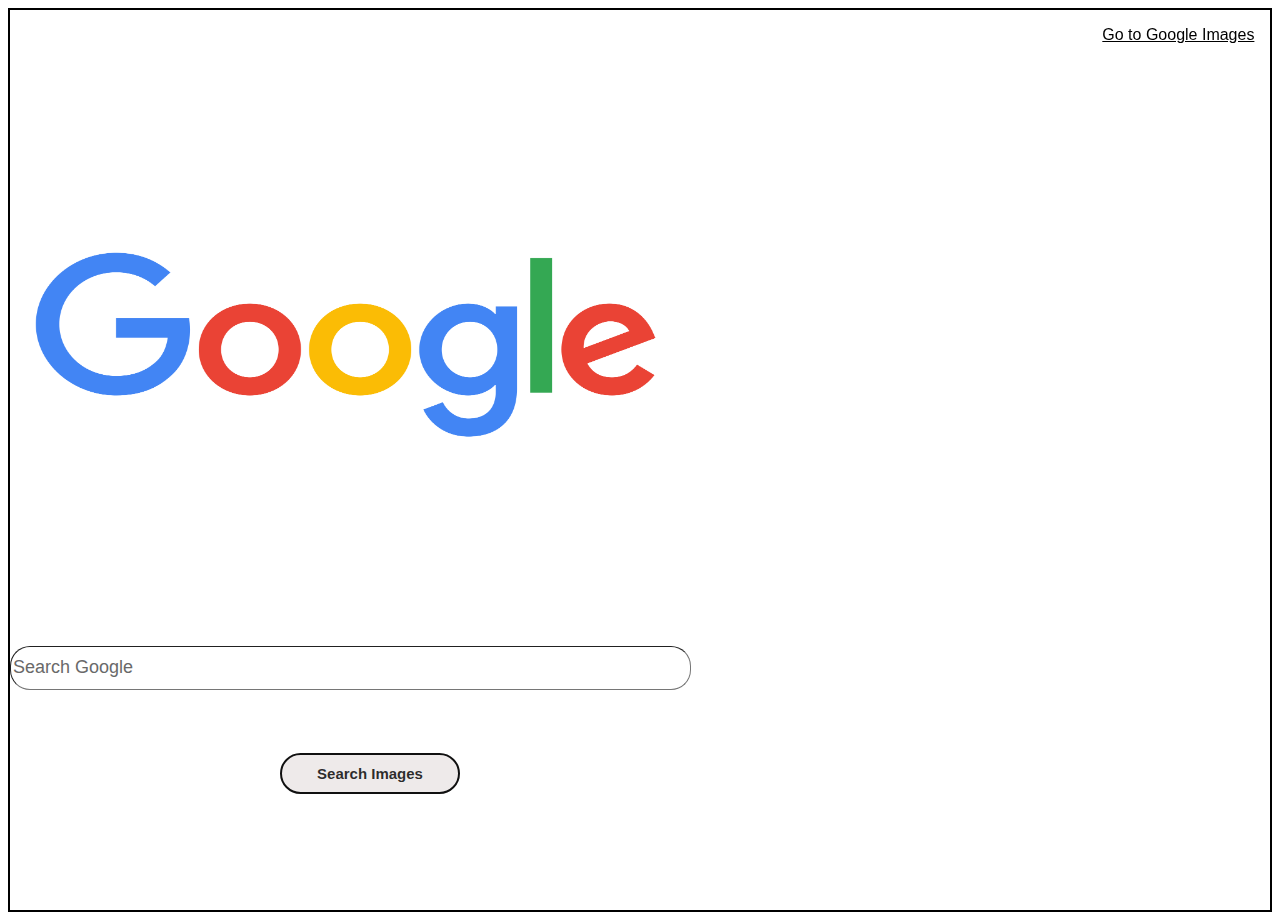
<file: index.html>
<!DOCTYPE html>
<html lang="en">
<head>
    <meta charset="UTF-8">
    <meta http-equiv="X-UA-Compatible" content="IE=edge">
    <meta name="viewport" content="width=device-width, initial-scale=1.0">
    <link rel="stylesheet" href = "Project0.css">
    <title>Google Search</title>
</head>
    <body>
        <div id = "form1">
            
            <form action="https://www.google.co.in/search?q=">
                <img id="google" src = "pngwing.com.png">
                <input type = "text" name="q" placeholder="Search Google" id="input1">
                <br>
                <input type = "submit" value="Search Images" id='submit1' autofocus autocomplete = "off">
            </form>
        
        </div>
        
        <div id="links1">
            <a href="Project0_pg2.html">Go to Google Images</a>
        </div>
    </body>
</html>
</file>
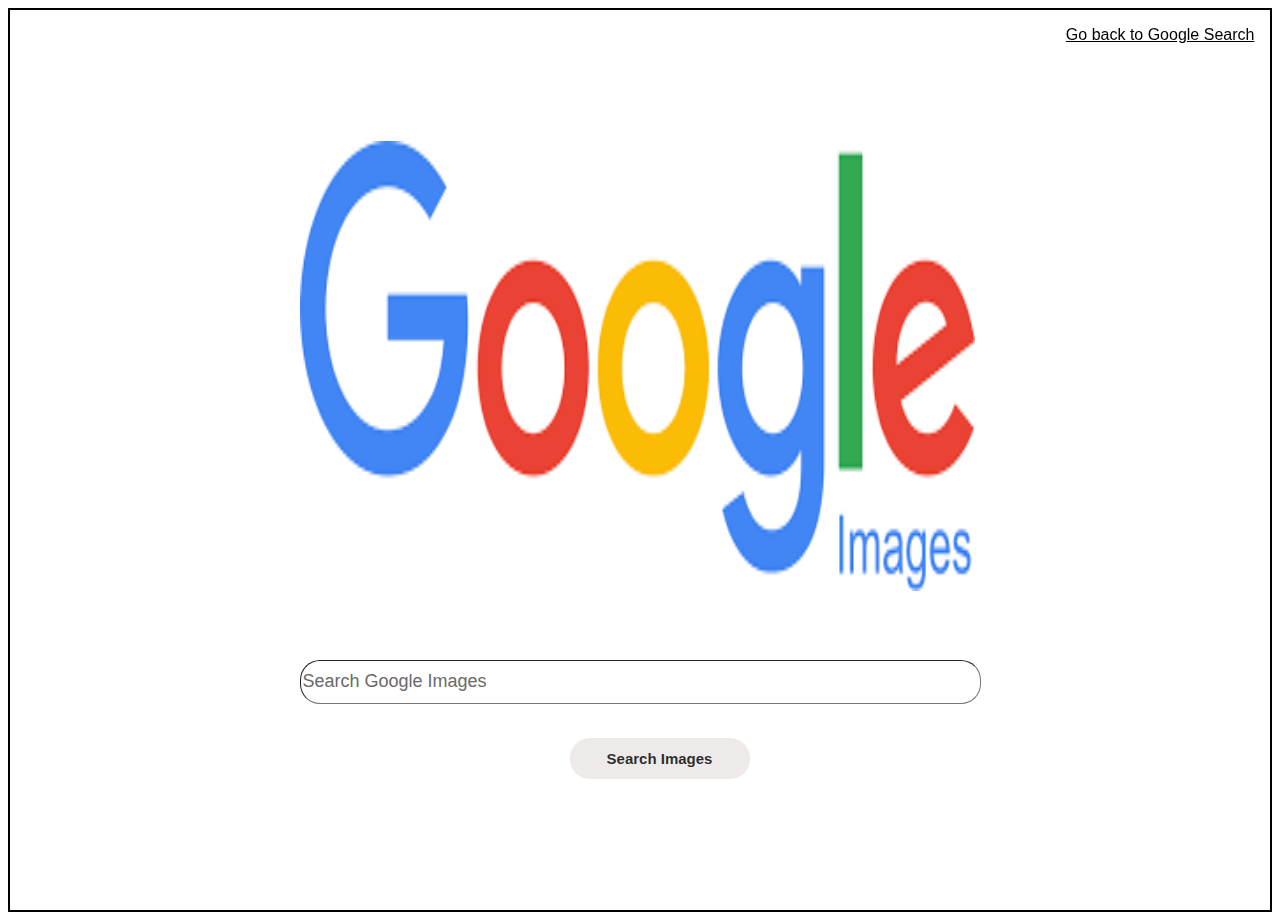
<file: Project0_pg2.html>
<!DOCTYPE html>
<html lang="en">
<head>
    <meta charset="UTF-8">
    <meta http-equiv="X-UA-Compatible" content="IE=edge">
    <meta name="viewport" content="width=device-width, initial-scale=1.0">
    <link rel="stylesheet" href = "Project0.css">
    <title>Google Images</title>
</head>
    <body>
        <div id = "form1">
            
            <form action="https://www.google.co.in/search?q=&hl=en&authuser=0&tbm=isch&sxsrf=APwXEdfA3Q2VMoB7BUP7Ye5AXMmPvlK0kA%3A1686540936272&source=hp&biw=646&bih=761&ei=iJKGZJWODp6NseMP5peksAI&iflsig=AOEireoAAAAAZIagmFn2qAz7ROGIyV2B9xrYQWqVdWhJ&oq=&gs_lcp=CgNpbWcQARgBMgcIIxDqAhAnMgcIIxDqAhAnMgcIIxDqAhAnMgcIIxDqAhAnMgcIIxDqAhAnMgcIIxDqAhAnMgcIIxDqAhAnMgcIIxDqAhAnMgcIIxDqAhAnMgcIIxDqAhAnUABYAGDRDWgBcAB4AIABAIgBAJIBAJgBAKoBC2d3cy13aXotaW1nsAEK&sclient=img">
                <img id="google" src = "[data-uri]"><br>
                <input type = "text" name="q" placeholder="Search Google Images" id="input1">
                <br>
                <input type = "submit" value="Search Images" id='submit1'>
            </form>
            
        </div>
        
        <div id="links1">
            <a href="index.html">Go back to Google Search</a>
        </div>
    </body>
</html>
</file>
<file: Project0.css>
#form1{
    display: flex;
    flex-direction: column;
    justify-content: center;
    align-items: center;
    height: 100vh;
    margin-left: auto;
    margin-right: auto;
    border: 2px solid black
}



@media (min-width: 600px){
    body{
        background-color: rgba(255, 255, 255, 0.836);
    }
}

@media (max-width: 599px){
    body{
        background-color: rgb(193, 231, 248);
    }
}

#input1{
    height: 40px;
    width: 75vh;
    border-radius: 20px;
    margin-top: 5vh;
    font-size: large;
    font-family: Arial, Helvetica, sans-serif;
    background-color: transparent(128, 125, 125, 0.603);
    border-width: 0.2vh;
    margin-left: auto;
    margin-right: auto;
}

#input1::placeholder{
    font-family: Arial, Helvetica, sans-serif;
    font-size: large;
    text-align: start;
    color:rgb(105, 105, 105);
}

#submit1{
    
    border-radius: 20px;
    border-color: transparent;
    padding: 10px;
    margin-top: 5%;
    margin-left: 30vh;
    width: 20vh;
    font-size: 15px;
    background-color: rgba(224, 218, 218, 0.562);
    color: rgba(0, 0, 0, 0.822);
    font-weight: bold;
    
}

#submit1:hover{
    align-items: center;
    border-radius: 20px;
    margin-top: 5%;
    
    padding: 10px;
    font-size: 15px;
    background-color:rgba(134, 133, 133, 0.24);
    font-family: Arial, Helvetica, sans-serif;
    font-weight: bold;
}

#links1{
    position: fixed;
    top: 0;
    right: 0;
    margin: 2%;

}

#links1 a{
    font-family: Arial, Helvetica, sans-serif;
    color: black;
}

img{
    height: 30vh;
    width: 75vh;
}

#google{
    height: 50vh;
    width: 75vh; 
    margin-bottom: 20px;
    margin-left: auto;
    margin-right: auto;
}

#bottom{
    background-color: antiquewhite;
    height: 25vh;
    width: auto;
}
</file>
